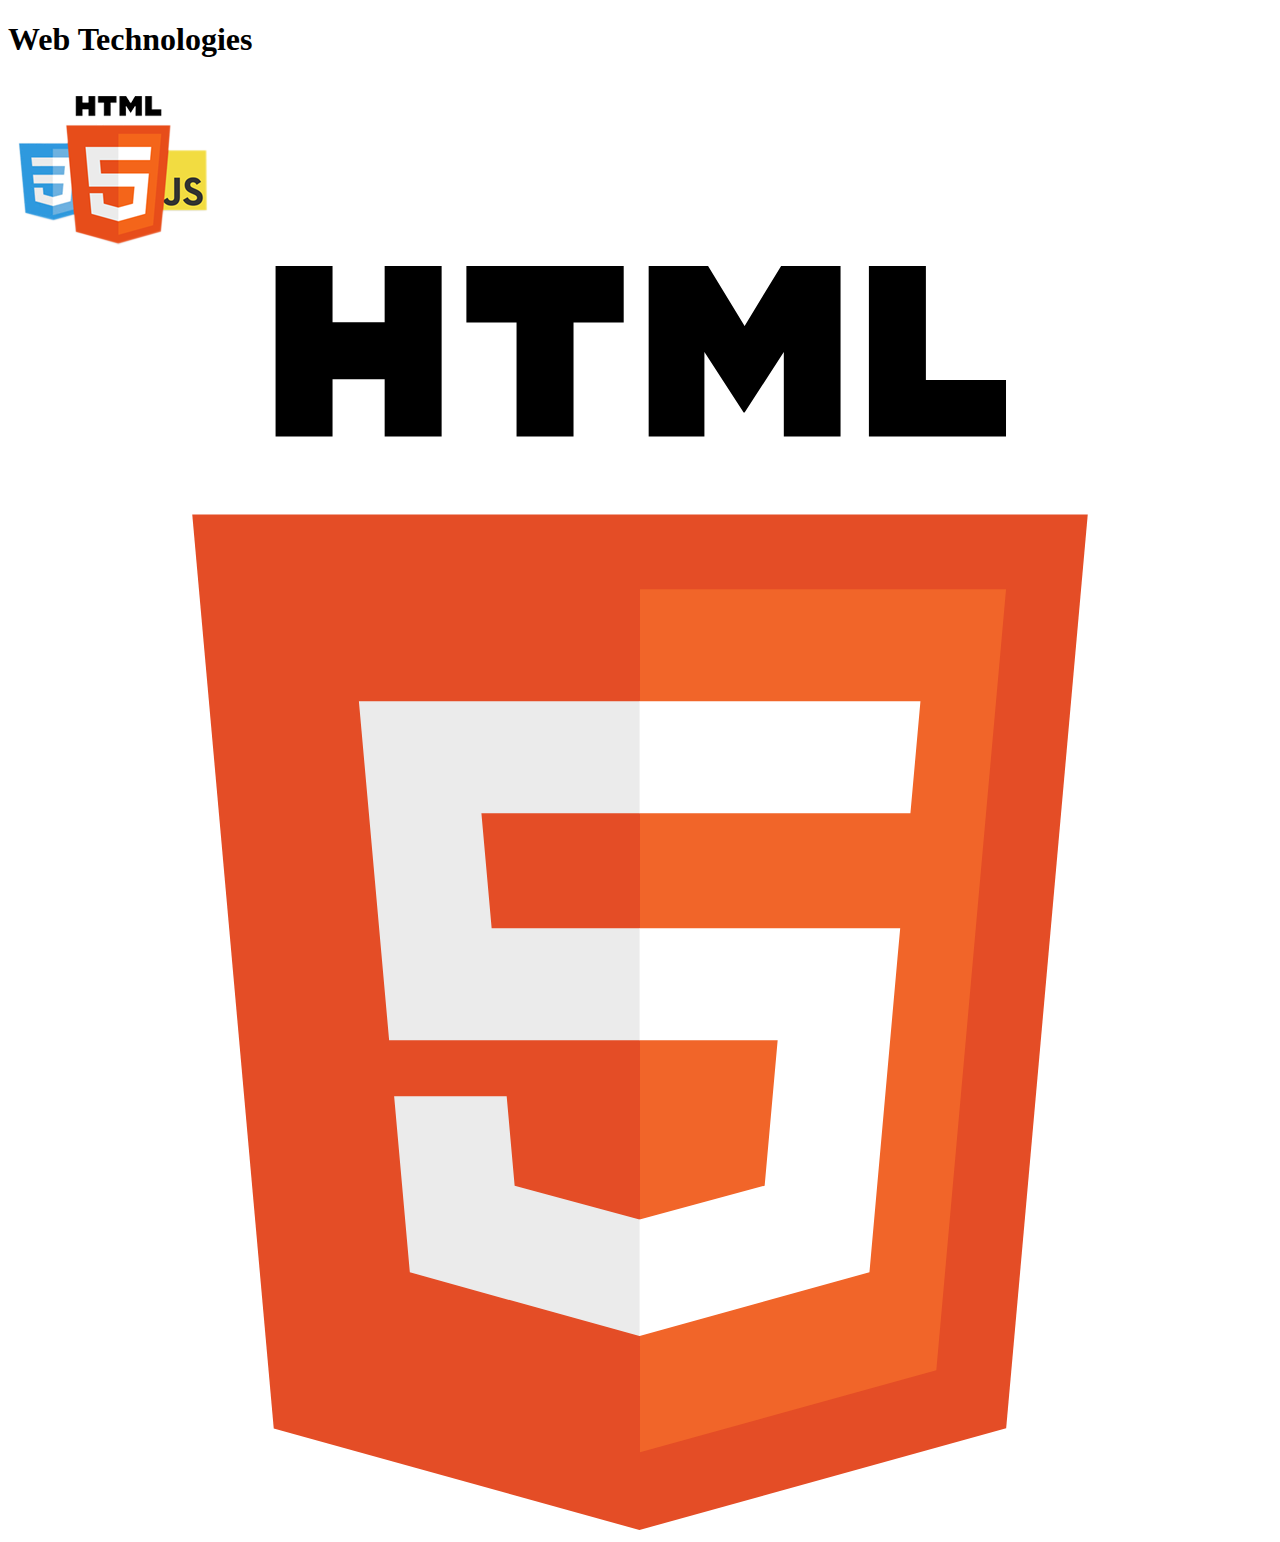
<file: content-images/index.html>
<!DOCTYPE html>
<html lang="en">
<head>
    <meta charset="UTF-8">
    <meta name="viewport" content="width=device-width, initial-scale=1.0">
    <meta http-equiv="X-UA-Compatible" content="ie=edge">
    <title>Web Technologies</title>
</head>
<body>

<h1>Web Technologies</h1>
<img src="logos.png" alt="HTML, CSS and JS logos">
<img src="html5.svg" alt="HTML5 logo">

</body>
</html>
</file>
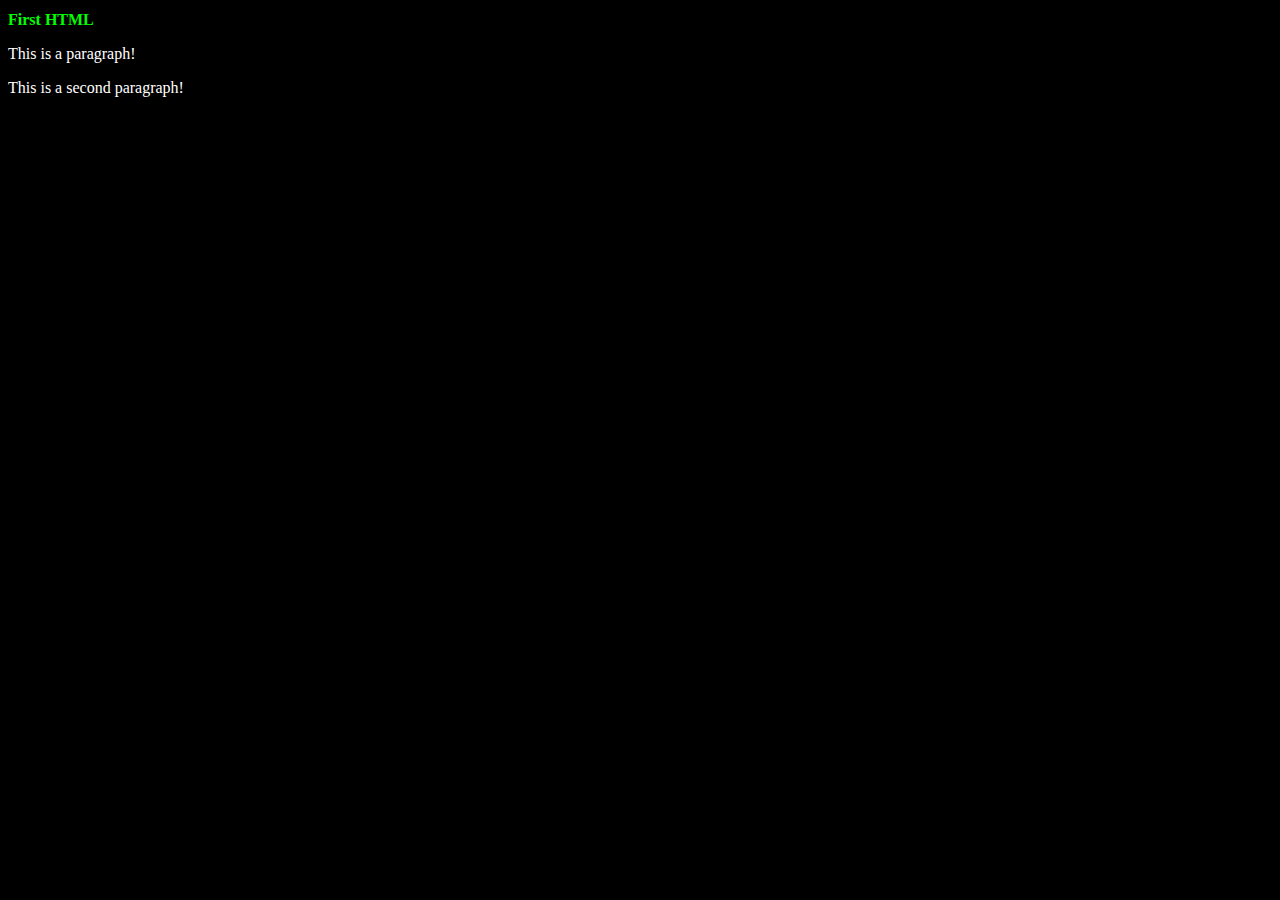
<file: first-html/index.html>
<!DOCTYPE html>
<html>
<head>
    <title>First HTML</title>
    <meta charset="UTF-8">
    <link rel="stylesheet" href="style.css">
</head>
<body>
    <h1>First HTML</h1>
    <p>This is a paragraph!</p>
    <p>This is a second paragraph!</p>
</body>
</html>
</file>
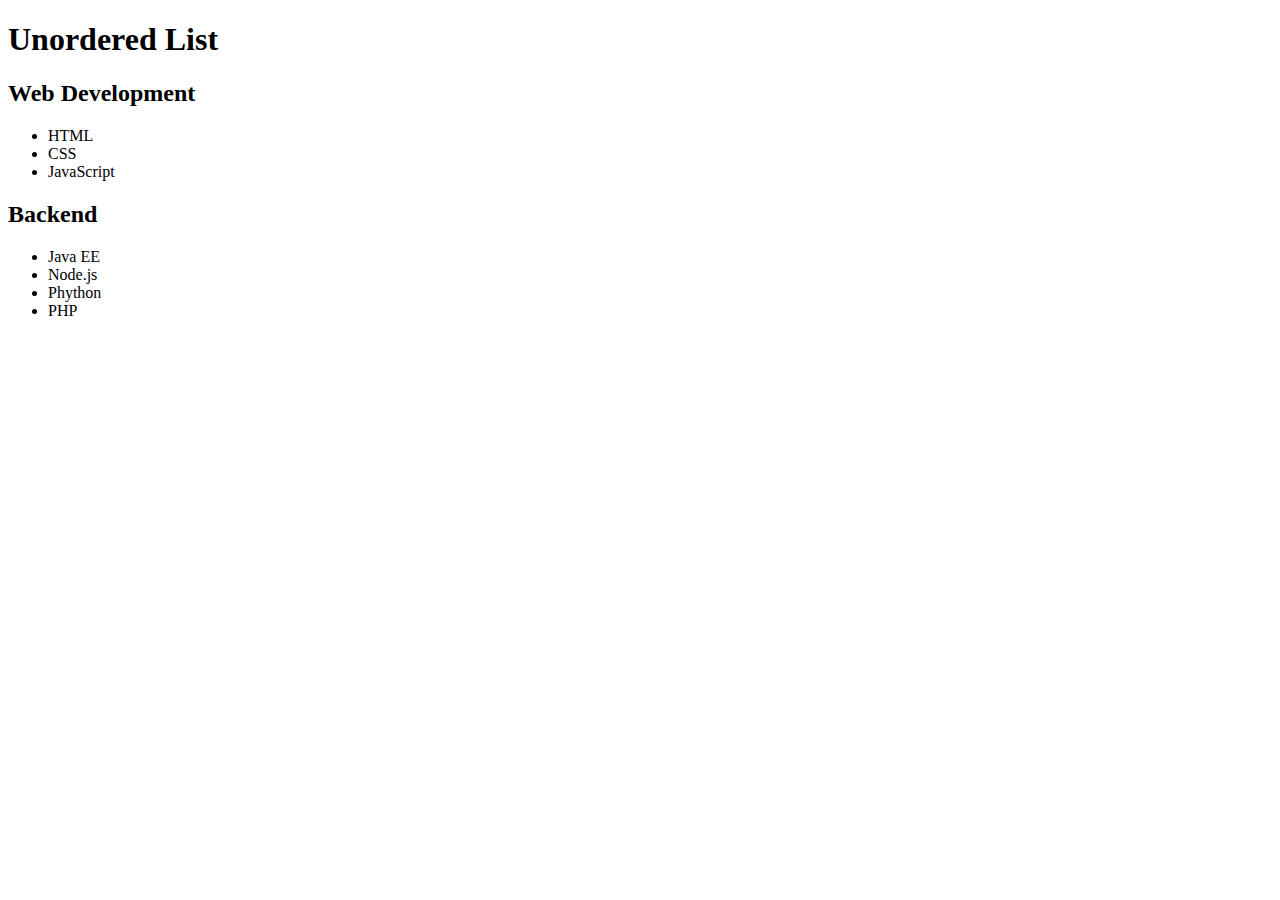
<file: unordered-list/index.html>
<!DOCTYPE html>
<html lang="en">
<head>
    <meta charset="UTF-8">
    <meta name="viewport" content="width=device-width, initial-scale=1.0">
    <meta http-equiv="X-UA-Compatible" content="ie=edge">
    <title>Unordered List</title>
</head>
<body>

<h1>Unordered List </h1>

<h2>Web Development</h2>
<ul>
    <li>HTML</li>
    <li>CSS</li>
    <li>JavaScript</li>
</ul>

<h2>Backend</h2>
<ul>
    <li>Java EE</li>
    <li>Node.js</li>
    <li>Phython</li>
    <li>PHP</li>
</ul>

</body>
</html>
</file>
<file: first-html/style.css>
body {
    background-color: black;
}

h1 {
    font-size: 16px;
    color:lime;
}

p {
    color: white;
}
</file>
